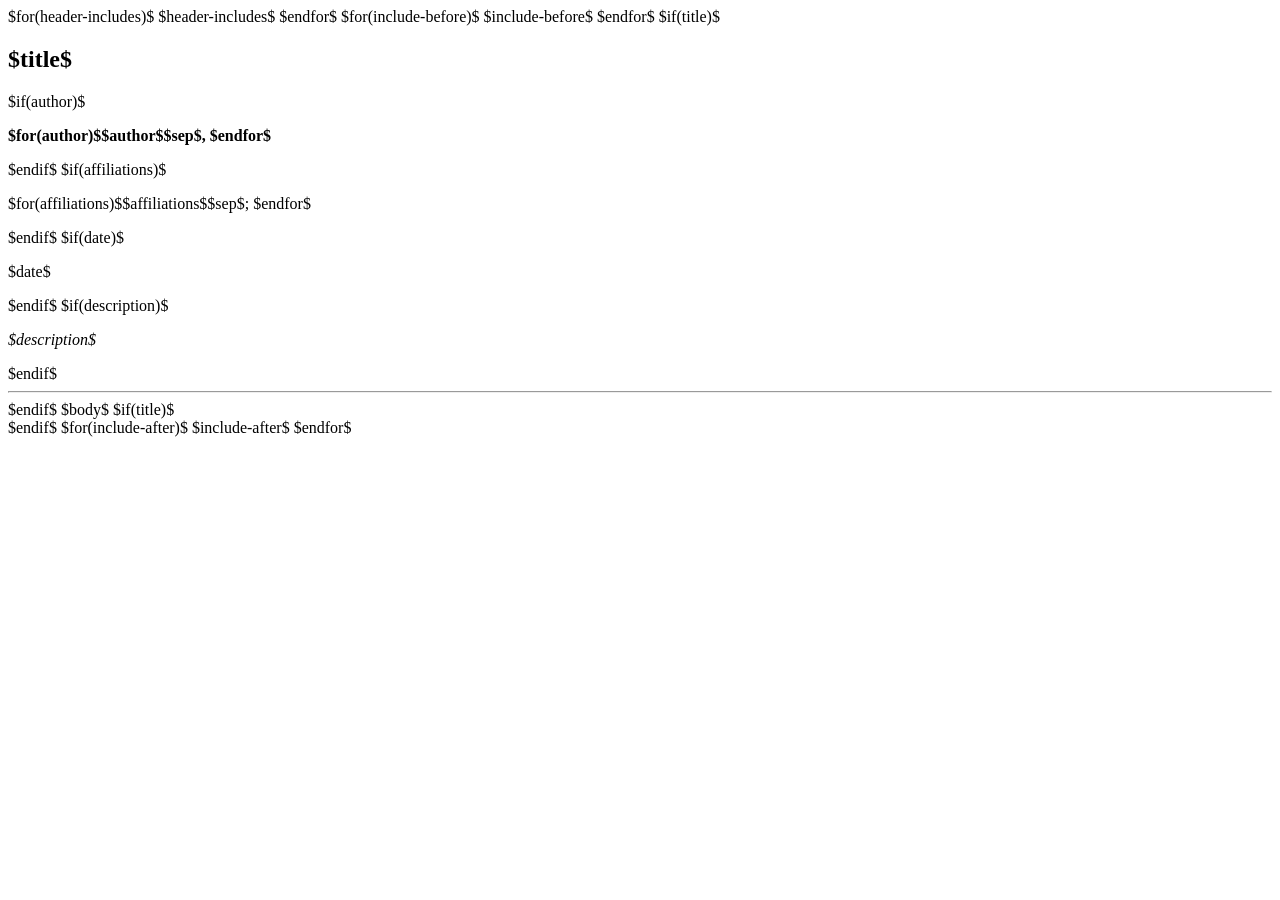
<file: template.html>
<!DOCTYPE html>
<html lang="en">
<head>
$for(header-includes)$
$header-includes$
$endfor$
<title>$if(pagetitle)$$pagetitle$$else$$if(title)$$title$$else$Document$endif$$endif$</title>
</head>
<body>
$for(include-before)$
$include-before$
$endfor$
$if(title)$
<article>
<h1>$title$</h1>
$if(author)$
<p class="byline">
  <strong class="byline-authors">$for(author)$$author$$sep$, $endfor$</strong>
</p>
$endif$
$if(affiliations)$
<p class="affiliations">$for(affiliations)$$affiliations$$sep$; $endfor$</p>
$endif$
$if(date)$
<p class="date">$date$</p>
$endif$
$if(description)$
<p><em>$description$</em></p>
$endif$
<hr>
$endif$
$body$
$if(title)$
</article>
$endif$
$for(include-after)$
$include-after$
$endfor$
</body>
</html>
</file>
